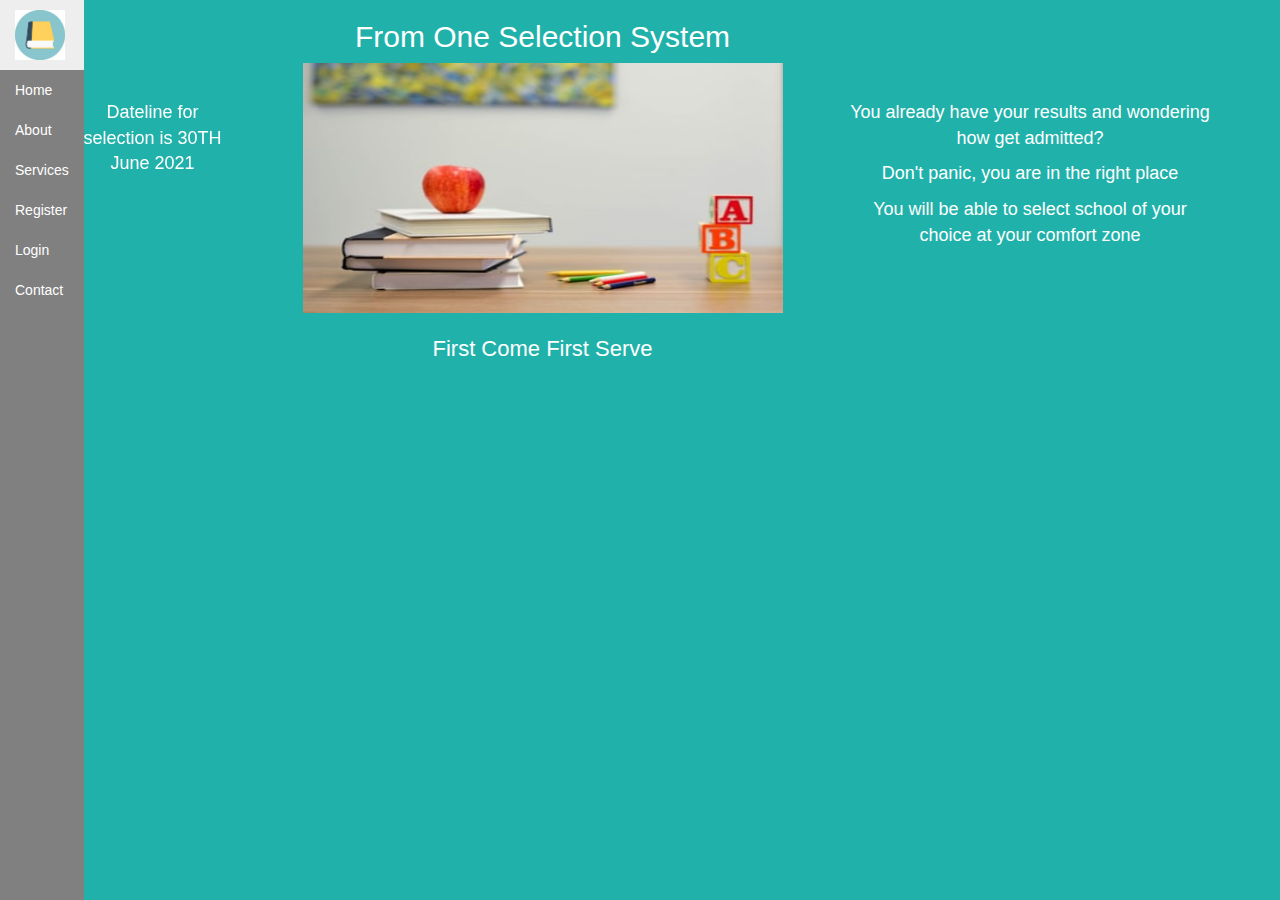
<file: index.html>
<!DOCTYPE html>
<html lang="en">

<head>
    <meta charset="UTF-8">
    <meta http-equiv="X-UA-Compatible" content="IE=edge">
    <meta name="viewport" content="width=device-width, initial-scale=1.0">
    <title>Form one selection</title>

    <link rel="stylesheet" href="https://stackpath.bootstrapcdn.com/bootstrap/3.4.1/css/bootstrap.min.css" integrity="sha384-HSMxcRTRxnN+Bdg0JdbxYKrThecOKuH5zCYotlSAcp1+c8xmyTe9GYg1l9a69psu" crossorigin="anonymous">
    <link rel="stylesheet" href="css/index.css" type="text/css">



</head>

<body>

    <div class="nav-bar">
        <ul class="nav flex-column">
            <li class="nav-item">
                <a><img style="height: 50px;" src="/img/imae-us.png" alt="icon"></a>
            </li>
            <li class="nav-item">
                <a class="nav-link active" href="index.html">Home</a>
            </li>
            <li class="nav-item">
                <a class="nav-link" href="about.html">About</a>
            </li>
            <li class="nav-item">
                <a class="nav-link" href="services.html">Services</a>
            </li>
            <li class="nav-item">
                <a class="nav-link" href="register.html">Register</a>
            </li>
            <li class="nav-item">
                <a class="nav-link" href="login.html">Login</a>
            </li>
            <li class="nav-item">
                <a class="nav-link" href="contacts.html">Contact</a>
            </li>
        </ul>
    </div>

    <div class="container">

        <div class="row" id="home">

            <div class="col-md-2"><br><br><br><br><br>
                <p class="description">Dateline for selection is 30TH June 2021</p>


            </div>


            <div class="col-md-6">
                <h1>From One Selection System</h1>
                <div class="landing">
                    <img src="/img/edu-1.jpeg" alt="Home background" height="250px" width="480px"><br><br>

                    <p class="rule">First Come First Serve</p>
                </div>

            </div>


            <div class="col-md-4"><br><br><br><br><br>
                <p class="description">You already have your results and wondering how get admitted?</p>
                <p class="description">Don't panic, you are in the right place</p>
                <p class="description">You will be able to select school of your choice at your comfort zone</p>

            </div>

        </div>

    </div>


    <script src="https://code.jquery.com/jquery-3.6.0.js " integrity="sha256-H+K7U5CnXl1h5ywQfKtSj8PCmoN9aaq30gDh27Xc0jk=" crossorigin=" anonymous "></script>

    <script src="js/register.js"></script>

</body>

</html>
</file>
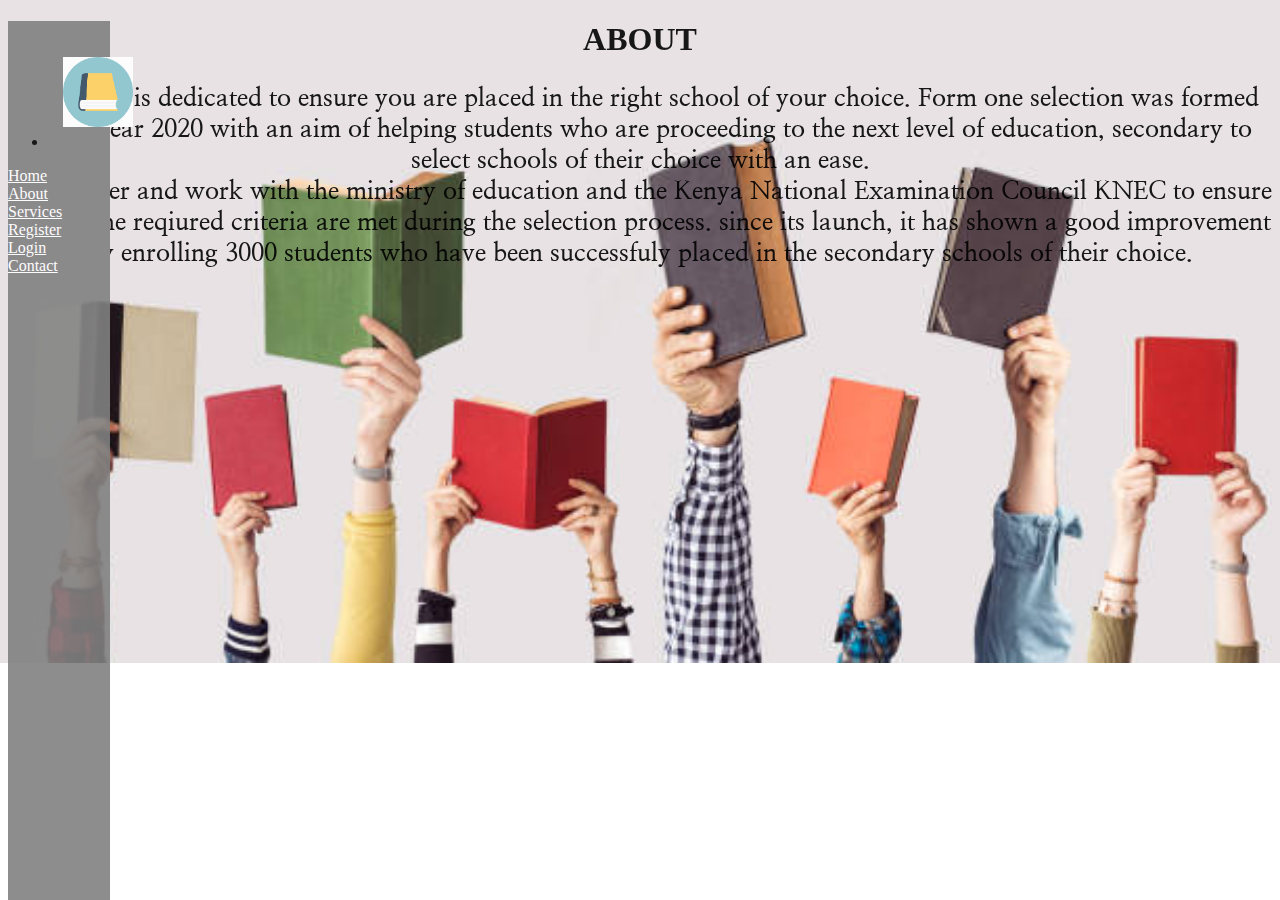
<file: about.html>
<!DOCTYPE html>
<html lang="en">
<head>
    <meta charset="UTF-8">
    <meta http-equiv="X-UA-Compatible" content="IE=edge">
    <meta name="viewport" content="width=device-width, initial-scale=1.0">
    <link rel="stylesheet" href="./css/about.css">
<link href="https://cdn.jsdelivr.net/npm/bootstrap@5.0.0-beta2/dist/css/bootstrap.min.css" rel="stylesheet" integrity="sha384-BmbxuPwQa2lc/FVzBcNJ7UAyJxM6wuqIj61tLrc4wSX0szH/Ev+nYRRuWlolflfl" crossorigin="anonymous">
<script src="https://cdn.jsdelivr.net/npm/bootstrap@5.0.0-beta2/dist/js/bootstrap.bundle.min.js" integrity="sha384-b5kHyXgcpbZJO/tY9Ul7kGkf1S0CWuKcCD38l8YkeH8z8QjE0GmW1gYU5S9FOnJ0" crossorigin="anonymous"></script>

    <title></title>
</head>
<body>
    <div class="nav-bar">
        <ul class="nav flex-column">
            <li class="nav-item">
                <a><img style="height: 70px; margin-left: 15px; margin-right: 25px; margin-top: 20px; margin-bottom: 20px" src="./img/imae-us.png" alt="icon"></a>
              </li>
        </ul>
              <div style="margin-top: 8%; max-width: 8px;" class="nav"> 
                <li class="nav-item">
                  <a class="nav-link active" href="about.html">Home</a>
                </li>
                <li class="nav-item">
                  <a class="nav-link" href="about.html">About</a>
                </li>
                <li class="nav-item">
                  <a class="nav-link" href="services.html">Services</a>
                </li>
                <li class="nav-item">
                  <a class="nav-link" href="register.html">Register</a>
                </li>
                <li class="nav-item">
                    <a class="nav-link" href="login.html">Login</a>
                  </li>
                  <li class="nav-item">
                    <a class="nav-link" href="contacts.html">Contact</a>
                  </li>
              </ul>
              </div>
    </div>
    <div class="row">
        <div class="col-sm-4"></div>
        <div class="col-sm-4">
            <h1 style="text-align: center;">ABOUT</h1>
        </div>
        <div class="col-sm-4"></div>
    </div>
    <div class="row"></div>
    <div class="row">
        <div class="col-sm-3"></div>
        <div id="section" class="col-sm-6">
            <p> Our team is dedicated to ensure you are placed in the right school of your choice. Form one selection was formed in the year 2020 with an aim of helping students who are proceeding to the next level of education, secondary to select schools of their choice with an ease.<br>
                We partner and work with the ministry of education and the Kenya National Examination Council KNEC to ensure that all the reqiured criteria are met during the selection process.
                since its launch, it has shown a good improvement by enrolling 3000 students who have been successfuly placed in the secondary schools of their choice.</p>
        </div>
        <div class="col-sm-3"></div>
    </div>
       
    
</body>
</html>
</file>
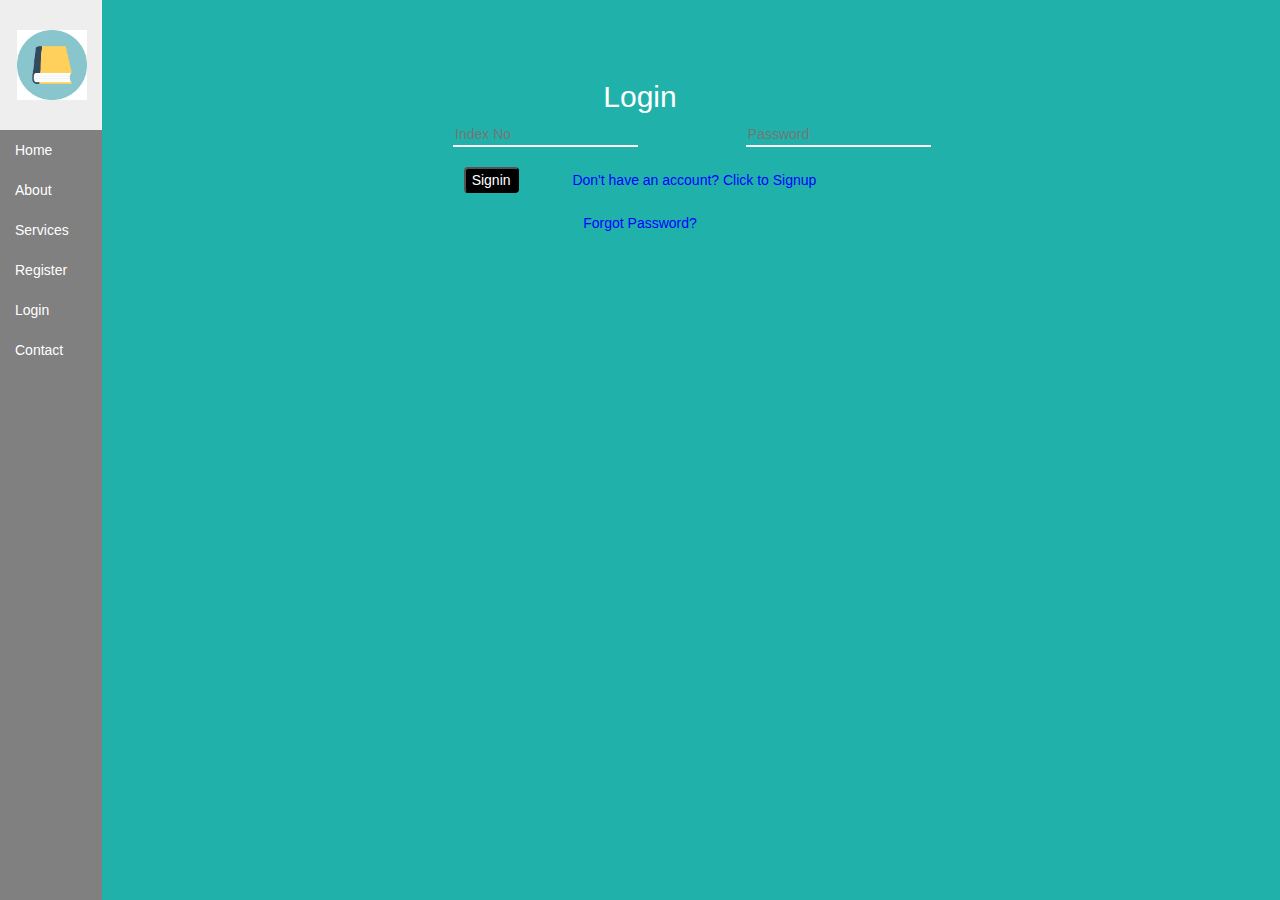
<file: login.html>
<!DOCTYPE html>
<html lang="en">

<head>
    <meta charset="UTF-8">
    <meta http-equiv="X-UA-Compatible" content="IE=edge">
    <meta name="viewport" content="width=device-width, initial-scale=1.0">
    <title>Form one selection</title>

    <link rel="stylesheet" href="https://stackpath.bootstrapcdn.com/bootstrap/3.4.1/css/bootstrap.min.css" integrity="sha384-HSMxcRTRxnN+Bdg0JdbxYKrThecOKuH5zCYotlSAcp1+c8xmyTe9GYg1l9a69psu" crossorigin="anonymous">
    <link rel="stylesheet" href="css/register.css" type="text/css">

</head>

<body>

    <div class="nav-bar">
        <ul class="nav flex-column">
            <li class="nav-item">
                <a><img style="height: 70px; margin-left: 2px; margin-right: 10px; margin-top: 20px; margin-bottom: 20px" src="/img/imae-us.png" alt="icon"></a>
            </li>
            <li class="nav-item">
                <a class="nav-link active" href="index.html">Home</a>
            </li>
            <li class="nav-item">
                <a class="nav-link" href="about.html">About</a>
            </li>
            <li class="nav-item">
                <a class="nav-link" href="services.html">Services</a>
            </li>
            <li class="nav-item">
                <a class="nav-link" href="register.html">Register</a>
            </li>
            <li class="nav-item">
                <a class="nav-link" href="login.html">Login</a>
            </li>
            <li class="nav-item">
                <a class="nav-link" href="contacts.html">Contact</a>
            </li>
        </ul>
    </div>

    <div class="container">
        <br><br><br>
        <h1>Login</h1>

        <form id="login">

            <label for="index"></label>
            <input type="number" id="inputtedIndex" name="index" placeholder="Index No" required>

            <label for="password"></label>
            <input type="password" id="inputtedPassword" name="password" placeholder="Password" required><br><br>


            <input type="submit" value="Signin" id="login" class="login">
            <a href="register.html">Don't have an account? Click to Signup</a><br><br>
            <a href="#">Forgot Password?</a>
        </form>


    </div>


    <script src="https://code.jquery.com/jquery-3.6.0.js " integrity="sha256-H+K7U5CnXl1h5ywQfKtSj8PCmoN9aaq30gDh27Xc0jk=" crossorigin=" anonymous "></script>
    <script src="js/login.js"></script>

</body>

</html>
</file>
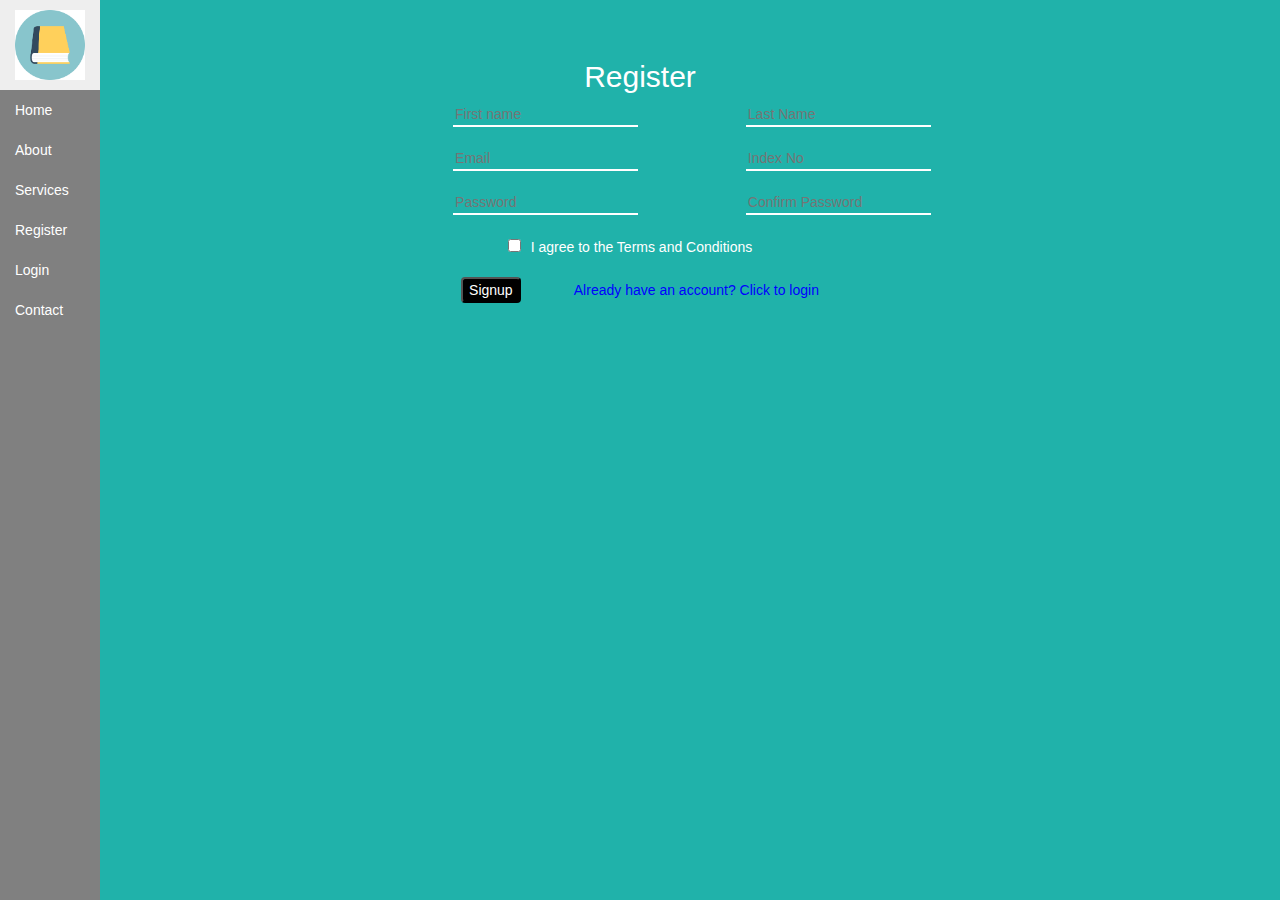
<file: register.html>
<!DOCTYPE html>
<html lang="en">

<head>
    <meta charset="UTF-8">
    <meta http-equiv="X-UA-Compatible" content="IE=edge">
    <meta name="viewport" content="width=device-width, initial-scale=1.0">
    <title>Form one selection</title>

    <link rel="stylesheet" href="https://stackpath.bootstrapcdn.com/bootstrap/3.4.1/css/bootstrap.min.css" integrity="sha384-HSMxcRTRxnN+Bdg0JdbxYKrThecOKuH5zCYotlSAcp1+c8xmyTe9GYg1l9a69psu" crossorigin="anonymous">
    <link rel="stylesheet" href="css/register.css" type="text/css">

</head>

<body>

    <div class="nav-bar">
        <ul class="nav flex-column">
            <li class="nav-item">
                <a><img style="height: 70px;" src="/img/imae-us.png" alt="icon"></a>
            </li>
            <li class="nav-item">
                <a class="nav-link active" href="about.html">Home</a>
            </li>
            <li class="nav-item">
                <a class="nav-link" href="about.html">About</a>
            </li>
            <li class="nav-item">
                <a class="nav-link" href="services.html">Services</a>
            </li>
            <li class="nav-item">
                <a class="nav-link" href="register.html">Register</a>
            </li>
            <li class="nav-item">
                <a class="nav-link" href="login.html">Login</a>
            </li>
            <li class="nav-item">
                <a class="nav-link" href="contacts.html">Contact</a>
            </li>
        </ul>
    </div>

    <div class="container">

        <br>
        <br>
        <h1>Register</h1>

        <form id="register" action="login.html">
            <label for="fname"></label>
            <input type="text" id="fname" name="fname" placeholder="First name" required>

            <label for="lname"></label>
            <input type="text" id="lname" name="lname" placeholder="Last Name" required><br><br>

            <label for="email"></label>
            <input type="text" id="email" name="email" placeholder="Email" required>

            <label for="index"></label>
            <input type="number" id="index" name="index" placeholder="Index No" required><br><br>

            <label for="password"></label>
            <input type="password" id="password" name="password-1" placeholder="Password" required>

            <label for="password"></label>
            <input type="password" id="cpassword" name="password-2" placeholder="Confirm Password" required><br><br>


            <input type="checkbox" id="terms" name="terms" value="terms">I agree to the Terms and Conditions<br><br>

            <input type="submit" value="Signup" id="register" class="register">
            <a href="login.html">Already have an account? Click to login</a><br><br>

        </form>

    </div>


    <script src="https://code.jquery.com/jquery-3.6.0.js " integrity="sha256-H+K7U5CnXl1h5ywQfKtSj8PCmoN9aaq30gDh27Xc0jk=" crossorigin=" anonymous "></script>
    <script src="js/register.js"></script>

</body>

</html>
</file>
<file: css/index.css>
body {
    background-color: lightseagreen;
}

h1 {
    color: white;
    text-align: center;
    font-size: 30px;
}


/* .column {
    float: left;
    width: 33.33%;
    padding: 10px;
    height: 300px;
    /* Should be removed. Only for demonstration */


/* } */


/* Clear floats after the columns */

.row:after {
    content: "";
    display: table;
    clear: both;
}

.landing {
    text-align: center;
}

.nav-bar {
    position: fixed;
    max-width: 20%;
    height: 100%;
    background-color: grey;
    
}

li>a {
    color: white;
}

.description {
    text-align: center;
    color: white;
    font-size: 18px;
}

.rule {
    text-align: center;
    color: white;
    font-size: 22px;
}
</file>
<file: css/about.css>
@import url('https://fonts.googleapis.com/css2?family=Nanum+Myeongjo&display=swap');
body{
    background-image: url(../img/reading1.jpg);
    background-repeat: no-repeat;
    background-size: cover;
    opacity: 0.9;
}


.nav-bar {
    position: fixed;
    max-width: 8%;
    height: 100%;
    background-color: grey;
}
li>a{
    color: white;
}
#section{
    text-align: center;
    font-weight: bold;
    font-size: 25px;
    font-family: 'Nanum Myeongjo', serif;
    
}
</file>
<file: css/register.css>
body {
                    background-color: lightseagreen;
                }
                
                h1 {
                    color: white;
                    text-align: center;
                    font-size: 30px;
                }
                
                #register {
                    text-align: center;
                    color: white;
                }
                
                #login {
                    text-align: center;
                    color: white;
                }
                
                label {
                    display: inline-block;
                    width: 100px;
                    text-align: left;
                }
                
                input[type="text"] {
                    background-color: lightseagreen;
                    outline: 0;
                    border-width: 0 0 2px;
                    border-color: white;
                    color: white;
                }
                
                input[type="number"] {
                    background-color: lightseagreen;
                    outline: 0;
                    border-width: 0 0 2px;
                    border-color: white;
                    color: white;
                }
                
                input[type="password"] {
                    background-color: lightseagreen;
                    outline: 0;
                    border-width: 0 0 2px;
                    border-color: white;
                    color: white;
                }
                
                input[type="submit"] {
                    background-color: black;
                    border-color: black;
                    border-radius: 4px;
                    text-align: left;
                    color: black;
                    margin-right: 50px;
                }
                
                input[type="reset"] {
                    background-color: white;
                    border-color: black;
                    border-radius: 4px;
                    text-align: left;
                    color: black;
                    margin-right: 20px;
                }
                
                input[type="checkbox"] {
                    color: black;
                    text-align: left;
                    margin-right: 10px;
                    margin-left: -20px;
                }
                
                a {
                    color: blue;
                }
                
                #register>a:hover {
                    color: white;
                }
                
                #login>a:hover {
                    color: white;
                }
                
                .nav-bar {
                    position: fixed;
                    max-width: 8%;
                    height: 100%;
                    background-color: grey;
                }
                
                li>a {
                    color: white;
                }
</file>
